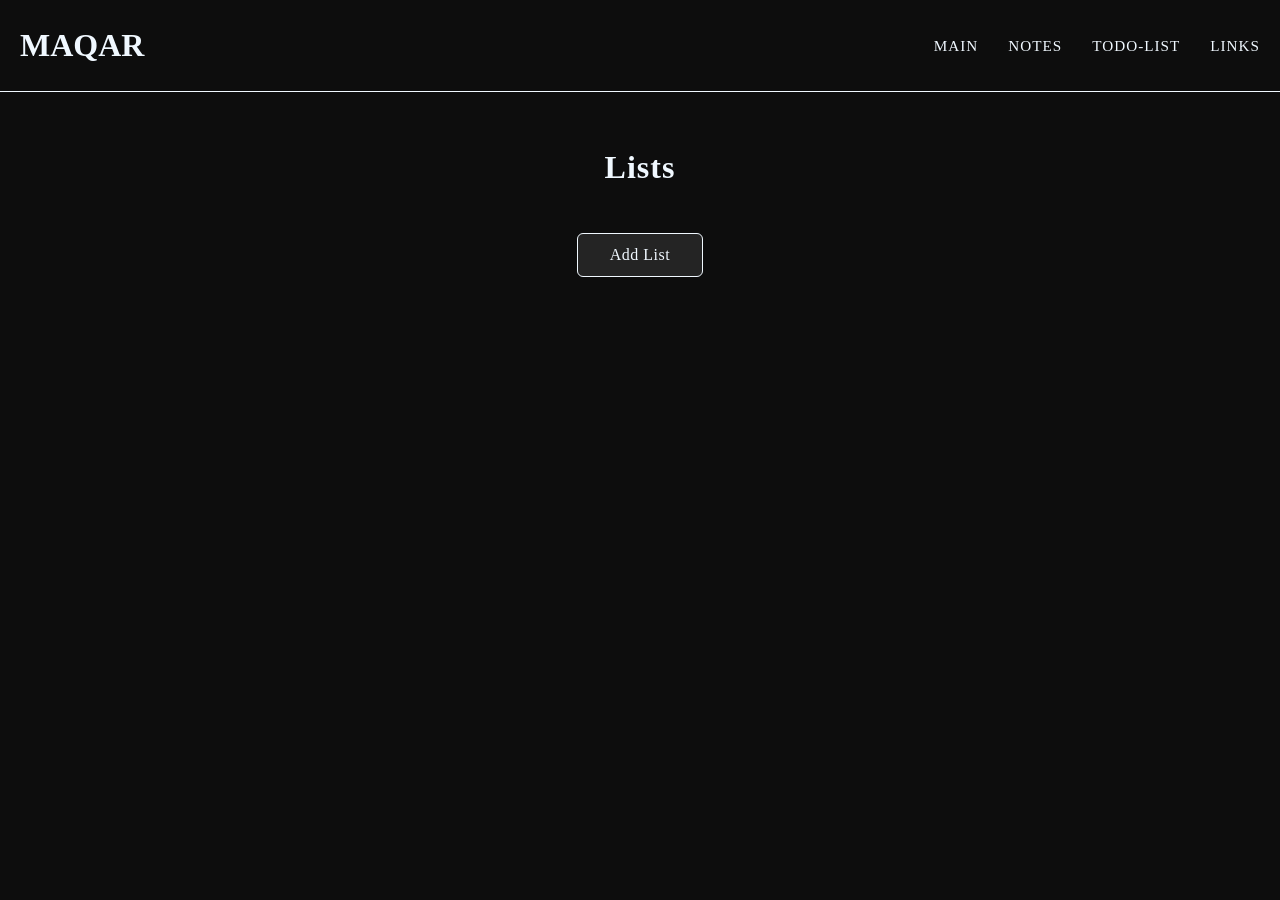
<file: links.html>
<!DOCTYPE html>
<html lang="en">
<head>
    <meta charset="UTF-8">
    <meta name="viewport" content="width=device-width, initial-scale=1.0">
    <title>MAQAR-Links</title>
    <link rel="stylesheet" href="links.css">
</head>
<body>
    <header>
        <h1>MAQAR</h1>
        <NAv>
            <ul>
                <LI><a href="index.html">MAIN</a></LI>
                <LI><a href="notes.html">NOTES</a></LI>
                <LI><a href="todo-list.html">TODO-LIST</a></LI>
                <LI><a href="links.html">LINKS</a></LI>
            </ul>
        </NAv>
        
    </header>
    <h2>Lists</h2>
    <button id="addListButton">Add List</button>
    <div class="listsContainer">
        
        
        <div class="linksCard">
            <div class="listHeader">
                <h3>title</h3>
            
                <div class="listButtons">
                    <button class="deleteListButton">X</button>
                    <button class="editListButton">Edit</button>
                </div>
            </div>
            <button class="addLinkButton">Add Link</button>
            <ul class="linksContainer">
                
            </ul>

        </div>

    </div>

    <dialog id="addLinkDialog">
        <form method="dialog">
            <label for="linkTitle">Link Title:</label>
            <input type="text" id="linkTitle" name="linkTitle" required>
            <label for="linkURL">Link URL:</label>
            <input type="url" id="linkURL" name="linkURL" required>
            <menu>
                <button value="cancel" onclick="closeAddLinkDialog()">Cancel</button>
                <button value="default">Add Link</button>
            </menu>
        </form>
    </dialog>

    <dialog id="addGroupDialog">
        <form method="dialog">
            <label for="groupTitle">Group Title:</label>
            <input type="text" id="groupTitle" name="groupTitle" required>
            <menu>
                <button value="cancel" onclick="closeAddGroupDialog()">Cancel</button>
                <button value="default">Add Group</button>
            </menu>
        </form>
    </dialog>
   <script src="links.js"></script>
</body>
</html>
</file>
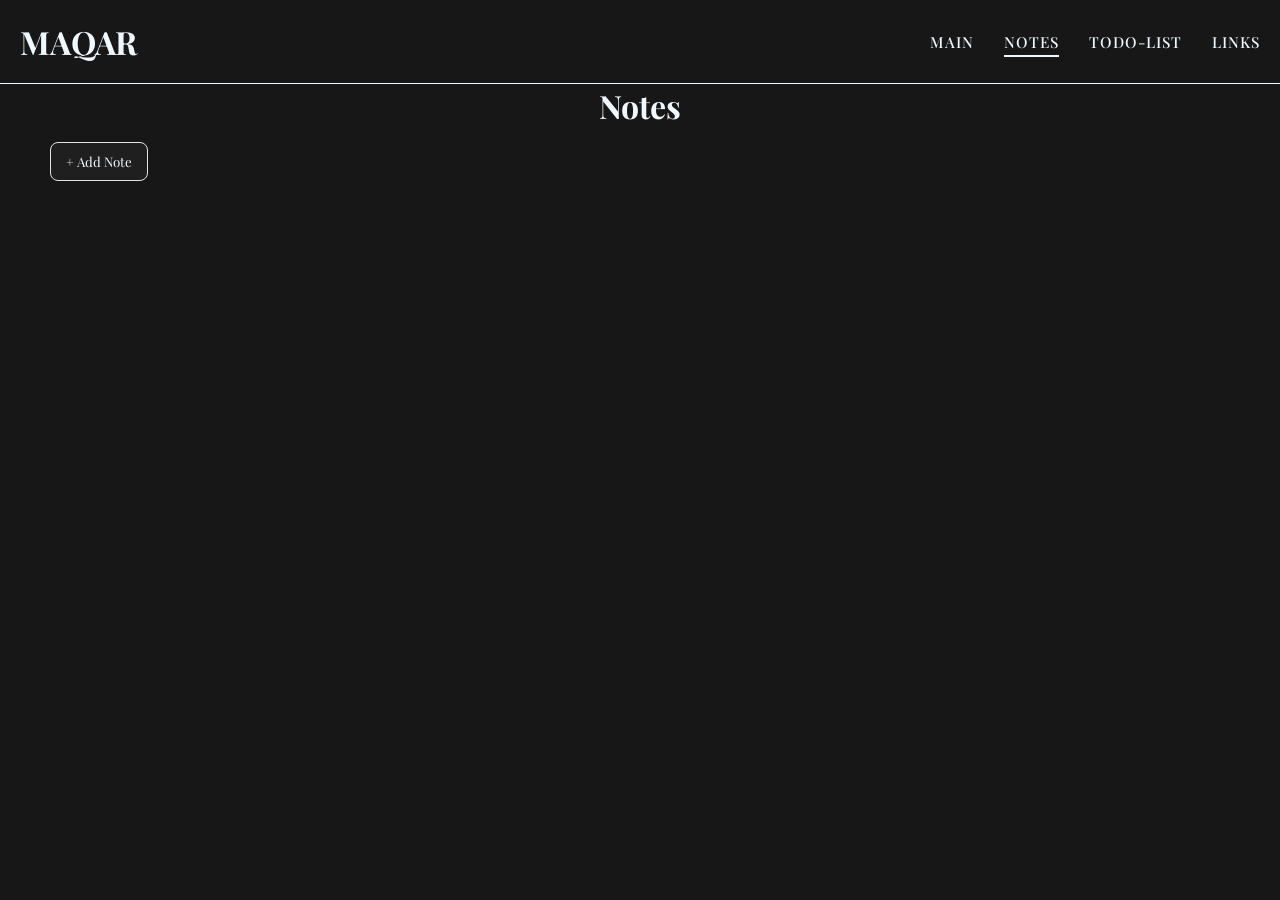
<file: notes.html>
<!DOCTYPE html>
<html lang="en">
<head>
    <meta charset="UTF-8">
    <meta name="viewport" content="width=device-width, initial-scale=1.0">
    <title>MAQAR - Notes</title>
    <link rel="stylesheet" href="notes.css">
     <link rel="preconnect" href="https://fonts.googleapis.com">
    <link rel="preconnect" href="https://fonts.gstatic.com" crossorigin>
    <link href="https://fonts.googleapis.com/css2?family=Playfair+Display:ital,wght@0,400..900;1,400..900&display=swap" rel="stylesheet">
</head>
<body>
  <header>
        <h1>MAQAR</h1>
        <NAv>
            <ul>
                <LI><a href="index.html">MAIN</a></LI>
                <LI><a href="notes.html">NOTES</a></LI>
                <LI><a href="todo-list.html">TODO-LIST</a></LI>
                <LI><a href="links.html">LINKS</a></LI>
            </ul>
        </NAv>
        <!-- time goes here -->
  </header>

  <div class="headOfNotes">
    <h1>Notes</h1>
    <div>
      <button class="add-note-btn" onclick="openNoteDialog()">+ Add Note</button>
    </div>
  </div>

  <main id="notesContainer" class="notes-grid">
    
  </main>

  <dialog id="noteDialog">
    <div class="dialog-content">
      <div class="dialog-header">
        <h2 class="dialog-title" id="dialogTitle">Add New Note</h2>
        <button class="close-btn" onclick="closeNoteDialog()">x</button>
      </div>
    </div>

    <form id="noteForm">
      <div class="form-group">
        <label for="noteTitle" class="form-label">Title</label>
        <input type="text" id="noteTitle" class="form-input" placeholder="Enter note title...">
      </div>

      <div class="form-group">
        <label for="noteContent" class="form-label">Content</label>
        <textarea id="noteContent" class="form-textarea" placeholder="Write your note here..."required></textarea>
      </div>

      <div class="dialog-actions">
        <button type="button" class="cancle-btn" onclick="closeNoteDialog()">Cancle</button>
        <button type="submit" class="save-btn">Save Note</button>
      </div>
    </form>
  </dialog>
  <script src="notes.js"></script>
</body>
</html>
</file>
<file: links.css>
* {
  margin: 0;
  padding: 0;
  box-sizing: border-box;
  font-family: "Playfair Display", serif;
  color: aliceblue;
}

:root {
  --bg-primary: #0d0d0d;
  --bg-secondary: #1a1a1a;
  --bg-tertiary: #242424;
  --text-primary: aliceblue;
  --text-muted: aliceblue;
  --border-color: #3a3a3a;
  --accent: aliceblue;
  --accent-hover: aliceblue;
  --transition: all 0.3s cubic-bezier(0.4, 0, 0.2, 1);
}

body {
  background-color: var(--bg-primary);
  font-family: "Playfair Display", serif;
  color: var(--text-primary);
  line-height: 1.6;
  min-height: 100vh;
}

header{
    display: flex;
    justify-content: space-between;
    align-items: center;
    flex-wrap: wrap;
    padding: 20px;
    border-bottom: 1px solid aliceblue;
}



nav {
  position: static;
}

nav ul {
  list-style: none;
  display: flex;
  flex-wrap: wrap;
  gap: 30px;
  align-items: center;
}

nav a {
  text-decoration: none;
  color: var(--text-primary);
  font-size: 0.95rem;
  font-weight: 500;
  letter-spacing: 1px;
  position: relative;
  transition: var(--transition);
  text-transform: uppercase;
}

nav a::after {
  content: '';
  position: absolute;
  bottom: -5px;
  left: 0;
  width: 0;
  height: 2px;
  background-color: var(--accent);
  transition: var(--transition);
}

nav a:hover {
  color: var(--accent);
}

nav a:hover::after {
  width: 100%;
}

nav a.active {
  color: var(--accent);
}

nav a.active::after {
  width: 100%;
}

h2 {
  color: var(--text-primary);
  text-align: center;
  font-size: 2rem;
  margin: 50px 0 40px;
  letter-spacing: 1px;
  font-weight: 600;
}

button {
  background-color: transparent;
  color: var(--text-primary);
  border: 1.5px solid var(--border-color);
  padding: 10px 18px;
  border-radius: 6px;
  cursor: pointer;
  font-family: "Playfair Display", serif;
  font-size: 0.9rem;
  font-weight: 500;
  letter-spacing: 0.5px;
  transition: var(--transition);
  position: relative;
  overflow: hidden;
}

button:hover {
  border-color: var(--accent);
  color: var(--accent);
  background-color: rgba(232, 180, 212, 0.05);
  box-shadow: 0 0 15px rgba(232, 180, 212, 0.1);
}

button:focus {
  outline: none;
  box-shadow: 0 0 20px rgba(232, 180, 212, 0.2);
}

button:active {
  transform: scale(0.98);
}

#addListButton {
  display: block;
  margin: 30px auto;
  padding: 12px 32px;
  background-color: var(--bg-tertiary);
  border-color: var(--accent);
  color: var(--accent);
  font-size: 1rem;
}

#addListButton:hover {
  background-color: rgba(232, 180, 212, 0.1);
  box-shadow: 0 0 20px rgba(232, 180, 212, 0.15);
}

.listsContainer {
  display: grid;
  grid-template-columns: repeat(auto-fill, minmax(320px, 1fr));
  gap: 30px;
  padding: 20px 40px 60px;
  max-width: 1400px;
  margin: 0 auto;
}

@media (max-width: 768px) {
  .listsContainer {
    grid-template-columns: 1fr;
    padding: 20px;
  }

  header {
    padding: 20px;
    gap: 20px;
  }

  header h1 {
    font-size: 1.5rem;
  }

  nav ul {
    gap: 15px;
  }
}

.linksCard {
  background-color: var(--bg-secondary);
  border: 1px solid var(--border-color);
  border-radius: 10px;
  padding: 25px;
  display: flex;
  flex-direction: column;
  gap: 15px;
  transition: var(--transition);
  height: 100%;
  box-shadow: 0 4px 15px rgba(0, 0, 0, 0.3);
}

.linksCard:hover {
  border-color: var(--accent);
  box-shadow: 0 8px 25px rgba(232, 180, 212, 0.1);
  transform: translateY(-4px);
}

.listHeader {
  display: flex;
  justify-content: space-between;
  align-items: center;
  gap: 15px;
  padding-bottom: 15px;
  border-bottom: 1px solid var(--border-color);
}

.listHeader h3 {
  color: var(--text-primary);
  font-size: 1.3rem;
  font-weight: 600;
  letter-spacing: 0.5px;
  flex: 1;
  word-break: break-word;
}

.listButtons {
  display: flex;
  gap: 8px;
}

.deleteListButton,
.editListButton {
  padding: 6px 12px;
  font-size: 0.85rem;
  background-color: transparent;
}

.deleteListButton {
  border-color: #d97373;
}

.deleteListButton:hover {
  color: #ff6b6b;
  border-color: aliceblue;
  background-color: rgba(255, 107, 107, 0.05);
  box-shadow: 0 0 10px rgba(255, 107, 107, 0.1);
}

.editListButton {
  border-color: var(--border-color);
}

.editListButton:hover {
  border-color: var(--accent);
  color: var(--accent);
  background-color: rgba(232, 180, 212, 0.05);
}

.addLinkButton {
  width: 100%;
  padding: 12px;
  background-color: var(--bg-tertiary);
  border: 1.5px solid var(--border-color);
  color: var(--text-muted);
  font-size: 0.95rem;
  transition: var(--transition);
}

.addLinkButton:hover {
  border-color: var(--accent);
  color: var(--accent);
  background-color: rgba(232, 180, 212, 0.05);
}

.linksContainer {
  list-style: none;
  display: flex;
  flex-direction: column;
  gap: 12px;
  flex: 1;
}

.linksContainer li {
  display: flex;
  justify-content: space-between;
  align-items: center;
  gap: 10px;
  padding: 12px;
  background-color: var(--bg-tertiary);
  border-radius: 6px;
  border: 1px solid var(--border-color);
  transition: var(--transition);
}

.linksContainer li:hover {
  border-color: var(--accent);
  background-color: rgba(232, 180, 212, 0.03);
}

.linksContainer a {
  text-decoration: none;
  color: var(--text-primary);
  flex: 1;
  word-break: break-word;
  font-size: 0.95rem;
  transition: var(--transition);
  font-weight: 500;
}

.linksContainer a:hover {
  color: var(--accent);
}

.deleteLinkButton {
  background: none;
  border: none;
  color: var(--text-muted);
  font-size: 1.2rem;
  padding: 0 5px;
  cursor: pointer;
  transition: var(--transition);
  flex-shrink: 0;
}

.deleteLinkButton:hover {
  color: #ff6b6b;
  transform: scale(1.2);
}

dialog {
  background-color: var(--bg-secondary);
  border: 1px solid var(--border-color);
  border-radius: 10px;
  padding: 30px;
  color: var(--text-primary);
  box-shadow: 0 20px 60px rgba(0, 0, 0, 0.5);
  max-width: 400px;
  justify-self: center;
}

dialog::backdrop {
  background-color: rgba(0, 0, 0, 0.6);
  backdrop-filter: blur(4px);
}

dialog form {
  display: flex;
  flex-direction: column;
  gap: 20px;
}

dialog label {
  font-weight: 600;
  font-size: 0.95rem;
  letter-spacing: 0.5px;
  color: var(--text-primary);
}

dialog input {
  background-color: var(--bg-tertiary);
  border: 1px solid var(--border-color);
  border-radius: 6px;
  padding: 12px;
  color: var(--text-primary);
  font-family: "Playfair Display", serif;
  font-size: 0.95rem;
  transition: var(--transition);
}

dialog input:focus {
  outline: none;
  border-color: var(--accent);
  box-shadow: 0 0 15px rgba(232, 180, 212, 0.2);
  background-color: rgba(232, 180, 212, 0.02);
}

dialog menu {
  display: flex;
  gap: 10px;
  justify-content: flex-end;
  list-style: none;
  margin: 0;
}

dialog menu button {
  padding: 10px 20px;
}

dialog menu button[value="default"] {
  background-color: var(--bg-tertiary);
  border-color: var(--accent);
  color: var(--accent);
}

dialog menu button[value="default"]:hover {
  background-color: rgba(232, 180, 212, 0.1);
}

dialog menu button[value="cancel"] {
  color: var(--text-muted);
}

.groupContainer {
  color: var(--text-primary);
  margin: 20px;
}

@media (max-width: 600px) {
  header h1 {
    font-size: 1.3rem;
    width: 100%;
  }

  h2 {
    font-size: 1.5rem;
    margin: 30px 0 20px;
  }

  .linksCard {
    padding: 18px;
  }

  .listHeader h3 {
    font-size: 1.1rem;
  }

  nav ul {
    justify-content: center;
    width: 100%;
  }
}
</file>
<file: notes.css>
*{
    margin: 0;
    padding: 0;
    box-sizing: border-box;
    font-family: "Playfair Display", serif;
}
 body{
    background-color: #171717;
    font-family: "Playfair Display", serif;
    
}
header h1{
    color:aliceblue
}

nav {
  position: static;
}

nav ul {
  list-style: none;
  display: flex;
  flex-wrap: wrap;
  gap: 30px;
  align-items: center;
}

nav a {
  text-decoration: none;
  color: aliceblue;
  font-size: 0.95rem;
  font-weight: 500;
  letter-spacing: 1px;
  position: relative;
  transition: 0.3s;
  text-transform: uppercase;
}

nav a::after {
  content: '';
  position: absolute;
  bottom: -5px;
  left: 0;
  width: 0;
  height: 2px;
  background-color: aliceblue;
  transition: 0.3s;
}

nav a:hover {
  color: aliceblue;
}

nav a:hover::after {
  width: 100%;
}

nav a.active {
  color: aliceblue;
}

nav a.active::after {
  width: 100%;
}
header{
    display: flex;
    justify-content: space-between;
    align-items: center;
    flex-wrap: wrap;
    padding: 20px;
    border-bottom: 1px solid aliceblue;
}

h1{
    color: aliceblue;
    text-align: center;
}

.add-note-btn{
    background-color: #1f1f1f;
    color: aliceblue;
    border: 1px solid #e3e3e3;
    border-radius: 8px;
    padding: 10px 15px;
    margin-top: 15px;
    margin-left: 50px;
    margin-bottom: 10px;
    cursor: pointer;
    font-family: "Playfair Display", serif;
}

input, textarea{
    background-color: #1f1f1f;
    color: aliceblue;
    border: 1px solid #e3e3e3;
    border-radius: 8px;
    padding: 10px 15px;
    font-family: "Playfair Display", serif;
    margin: 10px;
}

.note-card{
    background-color: #1f1f1f;
    border: 1px solid #e3e3e3;
    border-radius: 10px;
    padding: 15px 20px;
    margin: 30px;
    gap: 20px;
    color: aliceblue;
    cursor: pointer;
    transition: all 0.3s;
    width: 180px;
    display: flex;
    flex-direction: column;
    gap: 6px;
    position: relative;
    white-space: pre-wrap;
    overflow-wrap: break-word;
    word-break: break-word;
    text-align: center;
}
.note-card:hover{
    box-shadow: 0px 0px 15px #716868;
}

.delete-btn{
    position: absolute;
    top: 8px;
    right: 10px;
    color: grey;
    font-size: 14px;
    cursor: pointer;
}
.delete-btn:hover{
    color: #ff6b6b;
}

#noteDialog{
    background-color: #1f1f1f;
    border: 1px solid #e3e3e3;
    border-radius: 10px;
    padding: 15px 20px;
    margin: auto;
    text-autospace: calc(1.1);
    color: aliceblue;
    transition: all 0.3s;
    max-width: 500px;
    gap: 6px;

}
.form-group {
    display: flex;
    flex-direction: column;
    gap: 8px;
}
.form-label {
    color: aliceblue;
    margin-left: 10px;
}
.close-btn,.cancle-btn,.save-btn{
    background-color: #1f1f1f;
    color: aliceblue;
    border: 1px solid #ded7e0;
    border-radius: 8px;
    display: flex;
    padding: 5px 10px;
    cursor: pointer;
    margin: 5px;
    justify-content: space-between;
    max-width: 50px;
}
.delete-btn,.edit-btn{
    background-color: #1f1f1f;
    color: aliceblue;
    border: 1px solid #ded7e0;
    border-radius: 8px;
    display: flex;
    padding: 5px 10px;
    cursor: pointer;
    
    justify-content: space-between;
    max-width: 50px;
    
}
.close-btn{position: absolute;
    right: 0;
    top: 0;
    margin-top: 5px;
    margin: 15px 20px;
    width: 30px;
    height: 30px;
}
.cancle-btn:hover,.save-btn:hover{
    box-shadow: 0px 0px 12px #fdfdfd;
    transform: scale(1.02);
}
.close-btn:hover{
    transform: scale(1.1);
}

dialog {
  margin: auto;
  inset: 0;
  border: none;
  border-radius: 1rem;
  padding: 0;
  background: var(--surface-color);
  color: var(--text-color);
  max-width: 500px;
  width: 90vw;
}

.dialog-content {
  padding: 2rem;
  margin: 10px;
}

.close-btn {
  background: none;
  border: none;
  font-size: 1.5rem;
  cursor: pointer;
  color: var(--secondary-text-color);
  padding: 0.25rem;
  border-radius: 0.25rem;
  transition: background 0.2s ease;
}

.form-group {
  margin-bottom: 1.5rem;
}



.form-input, .form-textarea {
  width: 100%;
  padding: 0.75rem;
  border: 2px solid var(--surface-color);
  border-radius: 0.5rem;
  font-size: 1rem;
  transition: border-color 0.2s ease;
  background: var(--base-color);
  color: var(--text-color);
}

.dialog-actions {
  display: flex;
  gap: 1rem;
  justify-content: flex-end;
}

#notesContainer {
    display: grid;
    grid-template-columns: repeat(auto-fill, minmax(180px, 1fr));
    gap: 20px;
    padding: 20px;
}

@media (max-width: 768px) {
  .listsContainer {
    grid-template-columns: 1fr;
    padding: 20px;
  }

  header {
    padding: 20px;
    gap: 20px;
  }

  header h1 {
    font-size: 1.5rem;
  }

  nav ul {
    gap: 15px;
  }
}
</file>
